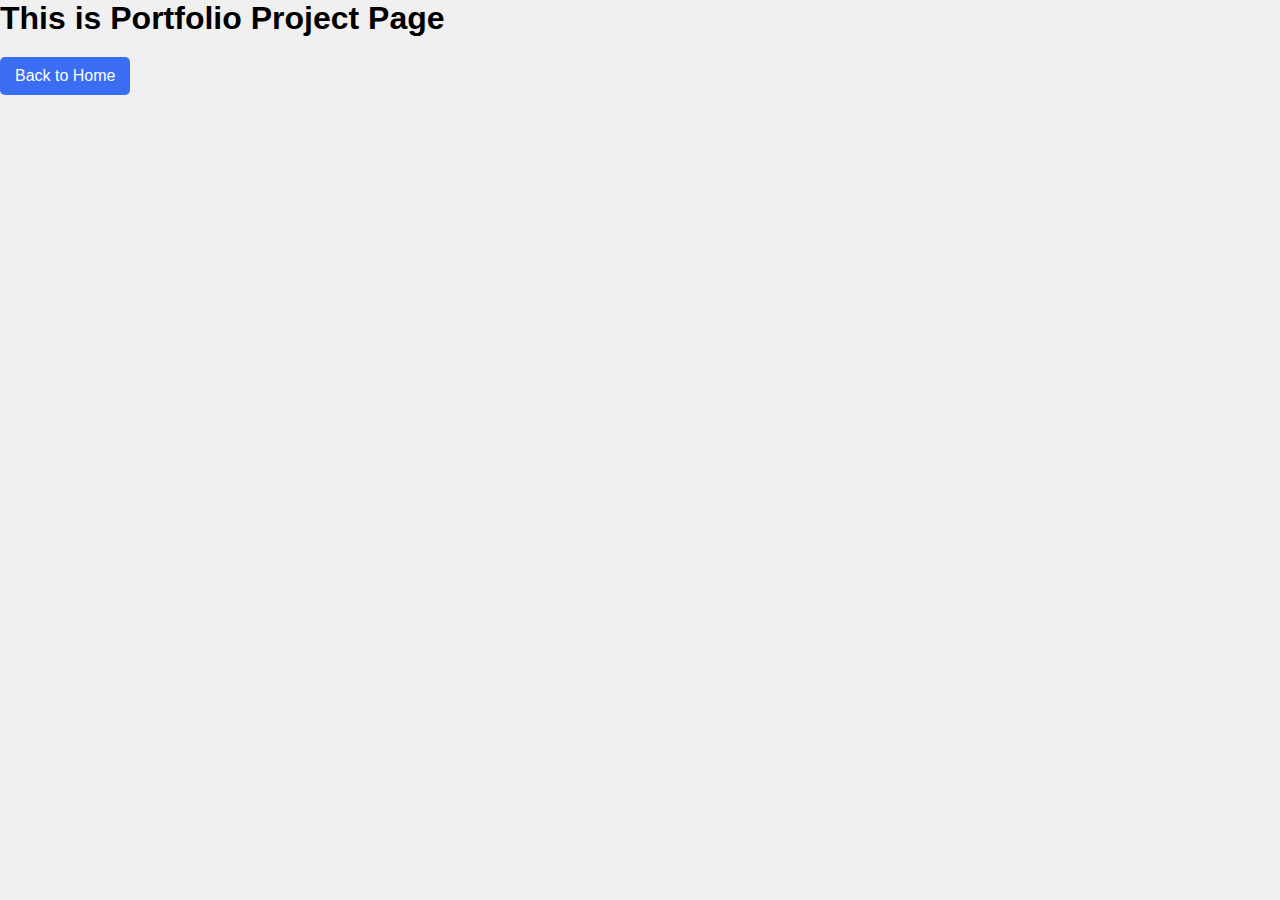
<file: landing.html>
<!DOCTYPE html>
<html>

<head>
    <title>Portfolio Project</title>
    <link rel="stylesheet" href="style.css">
</head>

<body>
    <h1>This is Portfolio Project Page</h1>

    <a class="back-btn" href="index.html">Back to Home</a>
</body>

</html>
</file>
<file: style.css>
* {
    margin: 0;
    padding: 0;
    box-sizing: border-box;
    font-family: Arial, Helvetica, sans-serif;
}


header {
    background-color: #f0f0ff;
    padding: 15px 40px;
    display: flex;
    justify-content: space-between;
    align-items: center;
}

.logo {
    color: #4af43afa;
    text-decoration: none;
    font-size: 1.5em;
    font-weight: bold;
    text-transform: uppercase;
}

.navegation a {
    margin-left: 20px;
    color: #3a6cf4;
    text-decoration: none;
    font-size: 1em;
}


.main {
    background: linear-gradient(to right, #3a6cf4, #6fe6c2),
        url(BackGround.png) no-repeat center center/cover;
    min-height: 100vh;
    display: flex;
    justify-content: center;
    align-items: center;
    text-align: center;
    color: white;
    padding: 20px;
}


.main h2 {
    font-size: 1.8em;
    margin-bottom: 10px;
}

.main h3 {
    font-size: 1.2em;
    margin-bottom: 15px;
}

.main a {
 
    color: white;
    padding: 8px 16px;
    text-decoration: none;
    border-radius: 4px;
}


#skills,
#projects {
    padding: 60px 40px;
}

#skills h2,
#projects h2 {
    color: #3a6cf4;
    margin-bottom: 20px;
}

#skills ul {
    list-style: square;
    padding-left: 20px;
    line-height: 1.8;
}

.project {
    margin-bottom: 20px;
    padding: 10px;
    border: 1px solid #ddd;
}

.project h3 {
    color: #3a6cf4;
    margin-bottom: 8px;
}

.title {
    display: flex;
    color: #3a6cf4;
    justify-content: center;
    font-size: 30px;
}

.content {
    display: flex;
    justify-content: center;
    flex-direction: row;
    flex-wrap: nowrap;

}

.card{
    background-color: #fff;
    width: 40%;
    box-shadow: 0 5px 0px rgba(0, 0, 0, 0.558);
    border-radius: 10px;
    padding: 30px;
    margin: 15px;
    transition: .7s ease-in-out;
}
.card:hover{
    transform: scale(1.1);
}


body {
    background-color: #f0f0f0;
    font-family: Arial, sans-serif;
}

.back-btn {
    display: inline-block;
    margin-top: 20px;
    padding: 10px 15px;
    background-color: #3a6cf4;
    color: white;
    text-decoration: none;
    border-radius: 5px;
}

.back-btn:hover {
    background-color: #2a4ecf;
}
</file>
